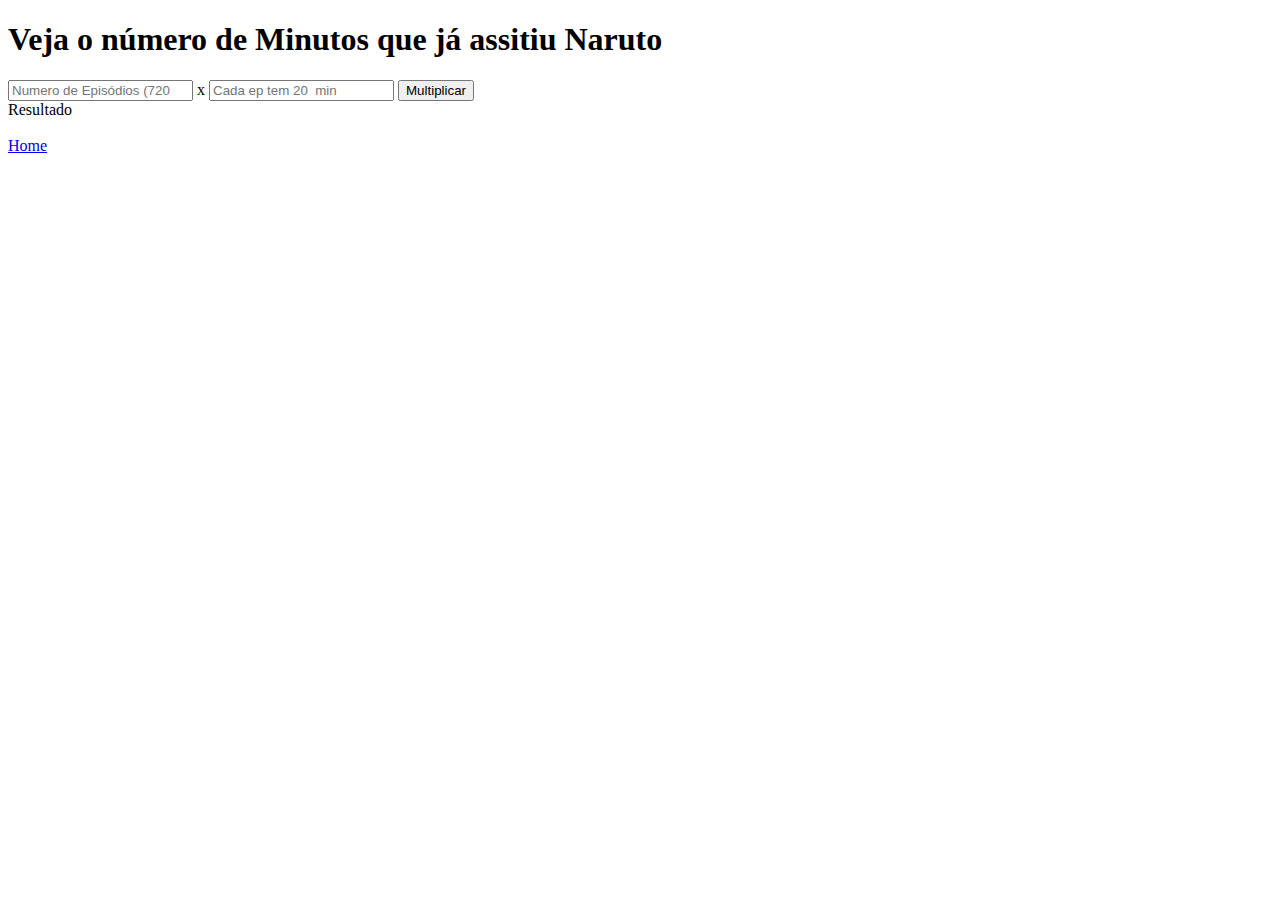
<file: Calculadora.html>
<!DOCTYPE html>
<Html long "en">
<head>
    <meta charset="UTF-8">
    <meta http-aquiv="x-UA-compatible" content="IE=edge">
    <meta name="Viewport" content="width=deveice-width, initial-scale=1.0">
    <title>Calculadora de Horas</title>

</head>

<body>
    <h1> Veja o número de Minutos que já assitiu Naruto </h1>
    <input type="number" name="n1" id="n1"placeholder="Numero de Episódios (720 ep)">
    x
    <input type="number" name="n2" id="n2"placeholder="Cada ep tem 20  min">
    <input type="button" name="multiplicar" id="multiplicar"value="Multiplicar"onclick="multiplicar()">

    <div id="res">Resultado</div>
    <script>
            function multiplicar(){
                var num1 = Number(window.document.getElementById('n1').value)
                var num2 = Number(window.document.getElementById('n2').value)
                var s = window.document.getElementById('res')

                var res = num1 * num2
                 s.innerText = `${num1} * ${num2} número de minutos assistidos: ${res}`

            }

    </script>
    <br>
    <a href="Naruto.html">Home</a>	
    </center>

</body>
</Html>
</file>
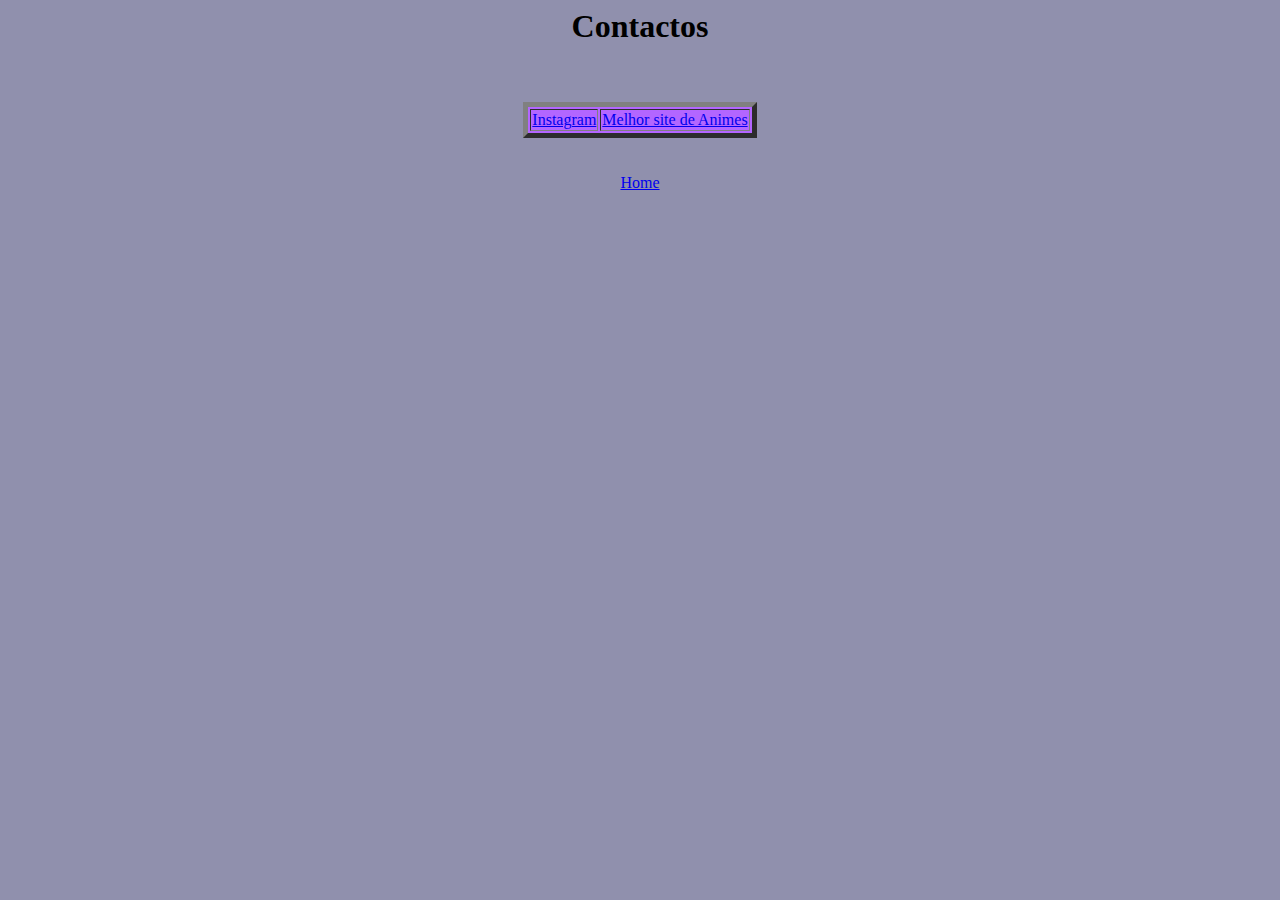
<file: Contactos.html>
<html> 
	<head>
 	<Title> Contactos</Title>
	<link rel="icon" href="Logo/logocontactos.png" type="image/png">
	<link href="Contactos.css" type="text/css" rel="stylesheet">
	</head>

		<body>
<center>
			<h1>Contactos</h1>
<br>
<br>
<table border="5">
	<td><a href="https://www.instagram.com/?hl=pt" target=_"black">Instagram</a></td>
		<td><a href="https://animeshouse.net/" target=_"black">Melhor site de Animes</a></td>
</table>
<br>
<br>
<a href="Naruto.html">Home</a>	
</center>
		</body>
</html>
</file>
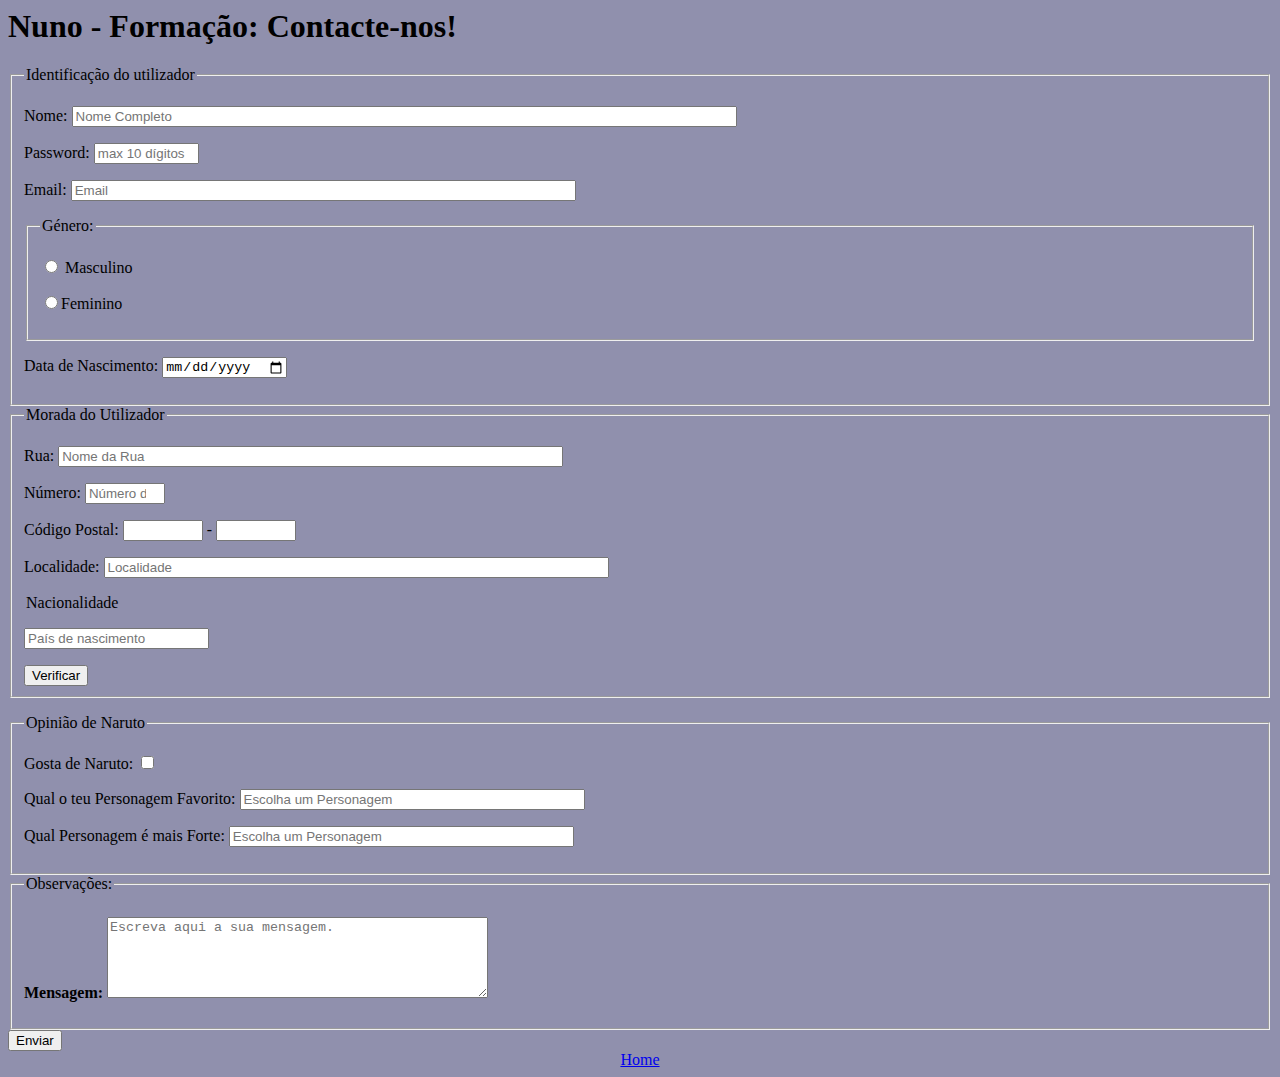
<file: Formulario.html>
<html>
   <head>
        <title> Contactos </title>
	<link href="Contactos.css" type="text/css" rel="stylesheet">
	<meta charset="UTF-8">
   </head>
   
   <body>
	<h1> Nuno - Formação: Contacte-nos!</h1>

	<form>
		<fieldset><legend>Identificação do utilizador</legend>
			<p>Nome: <input type="text" name="nnome" id="inome" size="80" maxlenght="90" placeholder="Nome Completo"></p>
			<p>Password: <input type="password" name="npassword" id="ipassword" size="10" maxlenght="10" placeholder="max 10 dígitos"></p>
			<p>Email: <input type="email" name="nmail" id="iemail" size="60" maxlenght="100" placeholder="Email"></p>
			
			<p><fieldset><legend id="genero">Género:</legend></p>
			<p><input type="radio" name="ngenero" id="iMasc"> <label for="iMasc">Masculino</label></p>
			<p><input type="radio" name="ngenero" id="iFem">Feminino</p>
		</fieldset>
			<p>Data de Nascimento: <input type="date" name="tnasc" id="cnasc"</p>
			
</fieldset>

		<fieldset><legend>Morada do Utilizador</legend>
			<p>Rua: <input type="text" name="trua" id="crua" size="60" maxlenght="80" placeholder="Nome da Rua"></p>
			<p>Número: <input type="number" name="tcp" id="ccp" min="0" max="99999" placeholder="Número de Telemóvel"></p>
			<p>Código Postal: <input type="number" name="tcp" id="ccp" min="0" max="99999"> - <input type="number" name="tcp" id="ccp" min="0" max="99999"></p>
			<p>Localidade: <input type="text" name="tlocal" id="clocal" size="60" maxlenght="80" placeholder="Localidade" list="localidades"></p>
		<datalist id="localidades">
			<option value="Matosinhos"></option>
			<option value="Maia"></option>
			<option value="Santo Tirso"></option>
			<option value="Trofa"></option>
		</datalist>
		<legend>Nacionalidade</legend>
<p><input type="text" name="pais" id="pais" placeholder="País de nascimento"></p>
<input type="button" value="Verificar" onclick="nacional()">
<div id="nasc"></div>
</fieldset>
</fieldset>
</form>

</fieldset>
<script>
function nacional(){
var p = window.document.getElementById('pais').value
var n = window.document.getElementById('nasc')
switch(p){

case 'Portugal':
n.innerText = `Meu amigo Português, agradecemos o contacto`
break
case 'Espanha':
n.innerText = `Meu amigo Espanhol, agradecemos o contacto`
break
case 'França':
n.innerText = `Meu amigo Francês, agradecemos o contacto`
break
case 'Brasil':
n.innerText = `Meu amigo Brasileiro, agradecemos o contacto`
break
default:
n.innerText = `Meu amigo Estrangeiro, agradecemos o contacto`
break 
}

}
</script>

</fieldset>
		<fieldset><legend>Opinião de Naruto</legend>
			<p>Gosta de Naruto: <input type="checkbox" name="ndisp" id="idisp"></p>
			<p>Qual o teu Personagem Favorito: <input type="text" name="nloc" id="iloc" size="40" maxlength="80" placeholder="Escolha um Personagem" list="ufcd"></p>
		<datalist id="ufcd">
			<option value="Naruto"></option>
			<option value="Sasuke"></option>
			<option value="Jiraya"></option>
			<option value="Orochimaru"></option>
			<option value="Pain"></option>
			<option value="Madara"></option>
			<option value="Itachi"></option>
			<option value="Sakura"></option>
			<option value="Minato"></option>
			<option value="Kakashi"></option>
			<option value="Gai"></option>
			<option value="Iruka"></option>
</datalist>
			<p>Qual Personagem é mais Forte: <input type="text" name="nloc" id="iloc" size="40" maxlength="80" placeholder="Escolha um Personagem" list="ufcd"></p>
		<datalist id="ufcd">
			<option value="Naruto"></option>
			<option value="Sasuke"></option>
			<option value="Jiraya"></option>
			<option value="Orochimaru"></option>
			<option value="Pain"></option>
			<option value="Madara"></option>
		</datalist>

			
</fieldset>
			<fieldset><legend>Observações:</legend>
<br>
			<b>Mensagem: <textarea name="nmens" id="imens" cols="45" rows="5" placeholder="Escreva aqui a sua mensagem."></textarea></p></b>
</fieldset>

		<input type="submit" value="Enviar">

</form> 
		<br>
		
		<center><a href="Naruto.html">Home</a></center>	 
 </body>

</html>
</file>
<file: Contactos.css>
body{
background-color: #9090ad;
}

table{
background-color: #b366ff;
}
</file>
